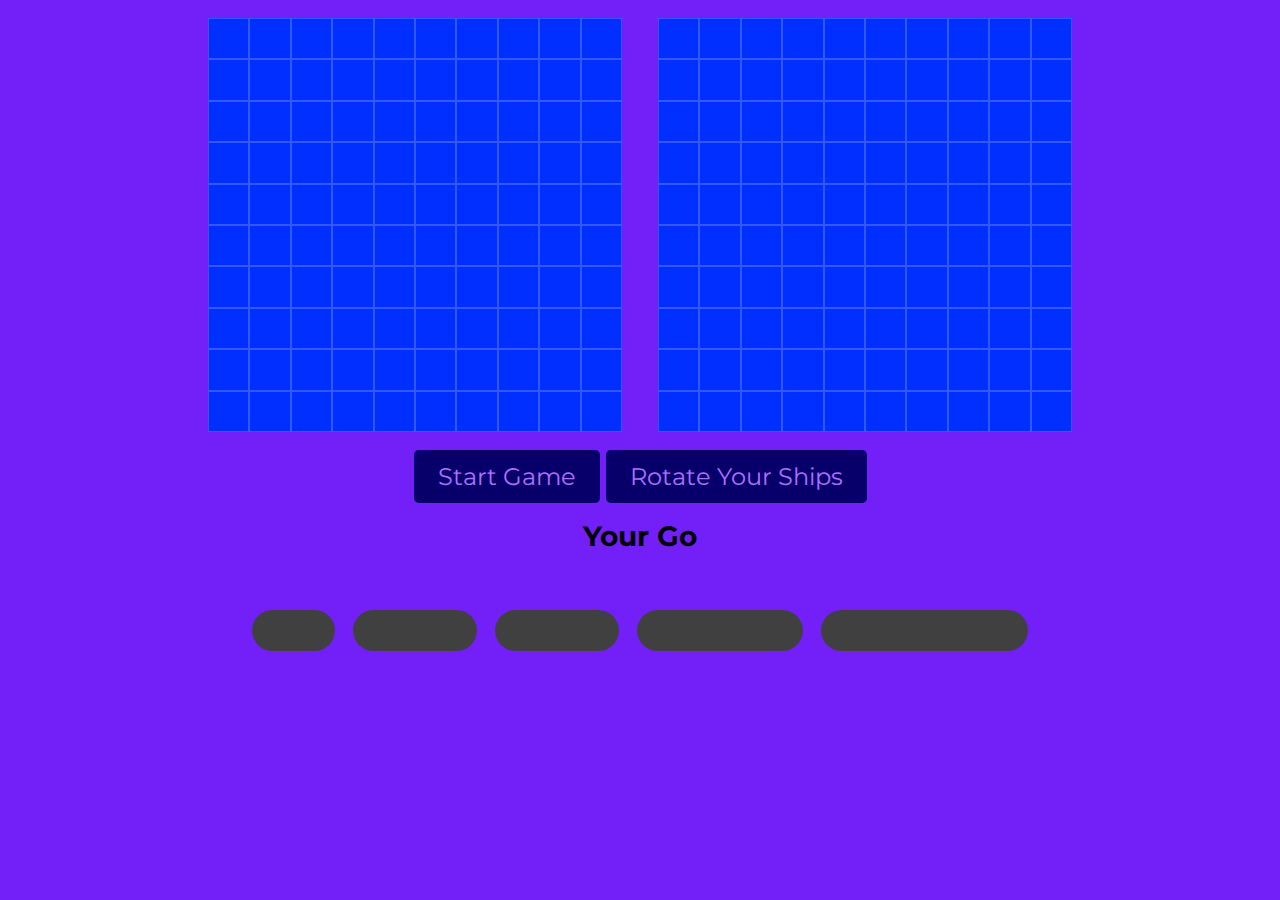
<file: frontend/public/singleplayer.html>
<!DOCTYPE html>
<html lang="en" dir="ltr">
  <head>
    <meta charset="utf-8">
    <title>Battle Ships</title>
    <link rel="stylesheet" href="style.css">
    <link href="https://fonts.googleapis.com/css2?family=Bangers&family=Montserrat&display=swap" rel="stylesheet">
    <script>
      let gameMode = 'singlePlayer'
    </script>
    <script src="app.js" charset="utf-8"></script>
  </head>
  <body>
    <div class="container">
      <div class="battleship-grid grid-user"></div>
      <div class="battleship-grid grid-computer"></div>
    </div>

    <div class="container hidden-info">
      <div class="setup-buttons" id="setup-buttons">
        <button id="start" class="btn">Start Game</button>
        <button id="rotate" class="btn">Rotate Your Ships</button>
      </div>
      <h3 id="whose-go" class="info-text">Your Go</h3>
      <h3 id="info" class="info-text"></h3>
    </div>

    <div class="container">
      <div class="grid-display">
        <div class="ship destroyer-container" draggable="true"><div id="destroyer-0"></div><div id="destroyer-1"></div></div>
        <div class="ship submarine-container" draggable="true"><div id="submarine-0"></div><div id="submarine-1"></div><div id="submarine-2"></div></div>
        <div class="ship cruiser-container" draggable="true"><div id="cruiser-0"></div><div id="cruiser-1"></div><div id="cruiser-2"></div></div>
        <div class="ship battleship-container" draggable="true"><div id="battleship-0"></div><div id="battleship-1"></div><div id="battleship-2"></div><div id="battleship-3"></div></div>
        <div class="ship carrier-container" draggable="true"><div id="carrier-0"></div><div id="carrier-1"></div><div id="carrier-2"></div><div id="carrier-3"></div><div id="carrier-4"></div></div>
      </div>
    </div>
  </body>
</html>
</file>
<file: frontend/public/style.css>
body {
  margin: 0;
  background-color: #7320f8;
  overflow-x: hidden;
}

*, *::before, *::after {
  font-family: 'Montserrat', sans-serif;
  box-sizing: border-box;
}

.splash-container {
  display: flex;
  flex-direction: column;
  justify-content: center;
  align-items: center;
  height: 66vh;
}

.splash-title {
  font-family: 'Bangers', cursive;
  font-size: 8rem;
  color: aqua;
}

.splash-battleship-image {
  position: absolute;
  bottom: 5vh;
  left: 20vw;
  width: 100%;
  transform: rotateY(180deg);
  pointer-events: none;
  opacity: .25;
}

.btn {
  font-size: inherit;
  background-color: hsl(244, 100%, 21%);
  padding: .5em 1em;
  outline: none;
  border: none;
  text-decoration: none;
  cursor: pointer;
  border-radius: .2em;
  color: rgb(174, 112, 255);
}

.btn:hover, .btn:focus {
  background-color: hsl(189, 100%, 50%);
  color: red;
}

.splash-btn {
  font-size: 2rem;
  margin-left: 2rem;
}

.splash-btn:first-child {
  margin-left: 0;
}

.container {
  display: flex;
  justify-content: center;
  width: 100%;
}

.battleship-grid {
  margin: 2vmin;
  display: grid;
  background-color: hsl(229, 100%, 50%);
  grid-template-rows: repeat(10, 4.6vmin);
  grid-template-columns: repeat(10, 4.6vmin);
}

.grid-computer > .taken,
.grid-computer > .boom {
  background-color: hsl(229, 100%, 50%) !important;
  border-radius: 0 !important;
}

.taken,
.ship {
  position: relative;
  background-color: hsl(0, 0%, 25%);
}

.taken.start.vertical,
.taken.start.vertical::before {
  border-top-left-radius: 50%;
  border-top-right-radius: 50%;
}

.taken.end.vertical,
.taken.end.vertical::before {
  border-bottom-left-radius: 50%;
  border-bottom-right-radius: 50%;
}

.taken.start.horizontal,
.taken.start.horizontal::before {
  border-top-left-radius: 50%;
  border-bottom-left-radius: 50%;
}

.taken.end.horizontal,
.taken.end.horizontal::before {
  border-top-right-radius: 50%;
  border-bottom-right-radius: 50%;
}

.taken.vertical::before,
.taken.horizontal::before {
  content: '';
  position: absolute;
  border: .3vmin solid white;
  top: -1px;
  bottom: -1px;
  left: -1px;
  right: -1px;
}

.taken.horizontal::before {
  animation: ripplesY 3s linear infinite;
  border-left: none;
  border-right: none;
}

.taken.vertical::before {
  animation: ripplesX 3s linear infinite;
  border-top: none;
  border-bottom: none;
}

@keyframes ripplesX {
  0% {
    opacity: 1;
    transform: scaleX(1);
  }

  100% {
    opacity: 0;
    transform: scaleX(1.5);
  }
}

@keyframes ripplesY {
  0% {
    opacity: 1;
    transform: scaleY(1);
  }

  100% {
    opacity: 0;
    transform: scaleY(1.5);
  }
}

.grid-display {
  display: flex;
}

.ship > div {
  width: 4.6vmin;
  height: 4.6vmin;
}

.ship {
  display: flex;
  flex-wrap: wrap;
  margin: 1vmin;
  width: calc(4.6vmin * var(--width, 1));
  height: calc(4.6vmin * var(--height, 1));
  border-radius: 2.3vmin;
}

.battleship-grid div {
  border: 1px solid hsla(0, 0%, 100%, .2);
}

.destroyer-container {
  --width: 2;
}

.destroyer-container-vertical {
  --height: 2;
  --width: 1;
}

.submarine-container,
.cruiser-container {
  --width: 3;
}

.submarine-container-vertical,
.cruiser-container-vertical {
  --height: 3;
  --width: 1;
}

.battleship-container {
  --width: 4;
}

.battleship-container-vertical {
  --height: 4;
  --width: 1;
}

.carrier-container {
  --width: 5;
}

.carrier-container-vertical {
  --height: 5;
  --width: 1;
}

.hidden-info {
  font-size: 1.5rem;
  align-items: center;
  flex-direction: column;
}

.info-text {
  margin: 1rem;
}

.miss,
.boom {
  display: flex;
  justify-content: center;
  align-items: center;
}

.boom::after,
.miss::after {
  content: '';
  position: absolute;
  border-radius: 100%;
  width: 2vmin;
  height: 2vmin;
}

.miss::after {
  background-color: white;
}

.boom::after {
  background-color: red;
}

.miss::before {
  content: '';
  position: absolute;
  animation: hit .2s ease-out forwards;
  border: 1vmin solid white;
  border-radius: 100%;
  width: 2vmin;
  height: 2vmin;
}

.boom {
  animation: boom .2s ease-out forwards;
}

@keyframes hit {
  0% {
    opacity: 1;
    transform: scale(0);
  }

  100% {
    opacity: 0;
    transform: scale(4);
  }
}

@keyframes boom {
  0% {
    background-color: red;
  }

  100% {
    background-color: hsl(0, 0%, 80%);
  }
}

.player {
  margin: 2vmin;
}

.connected, .ready {
  font-weight: normal;
  opacity: .25;
  text-decoration: line-through;
}

.connected.active,
.ready.active {
  opacity: 1;
  text-decoration: none;
}
</file>
